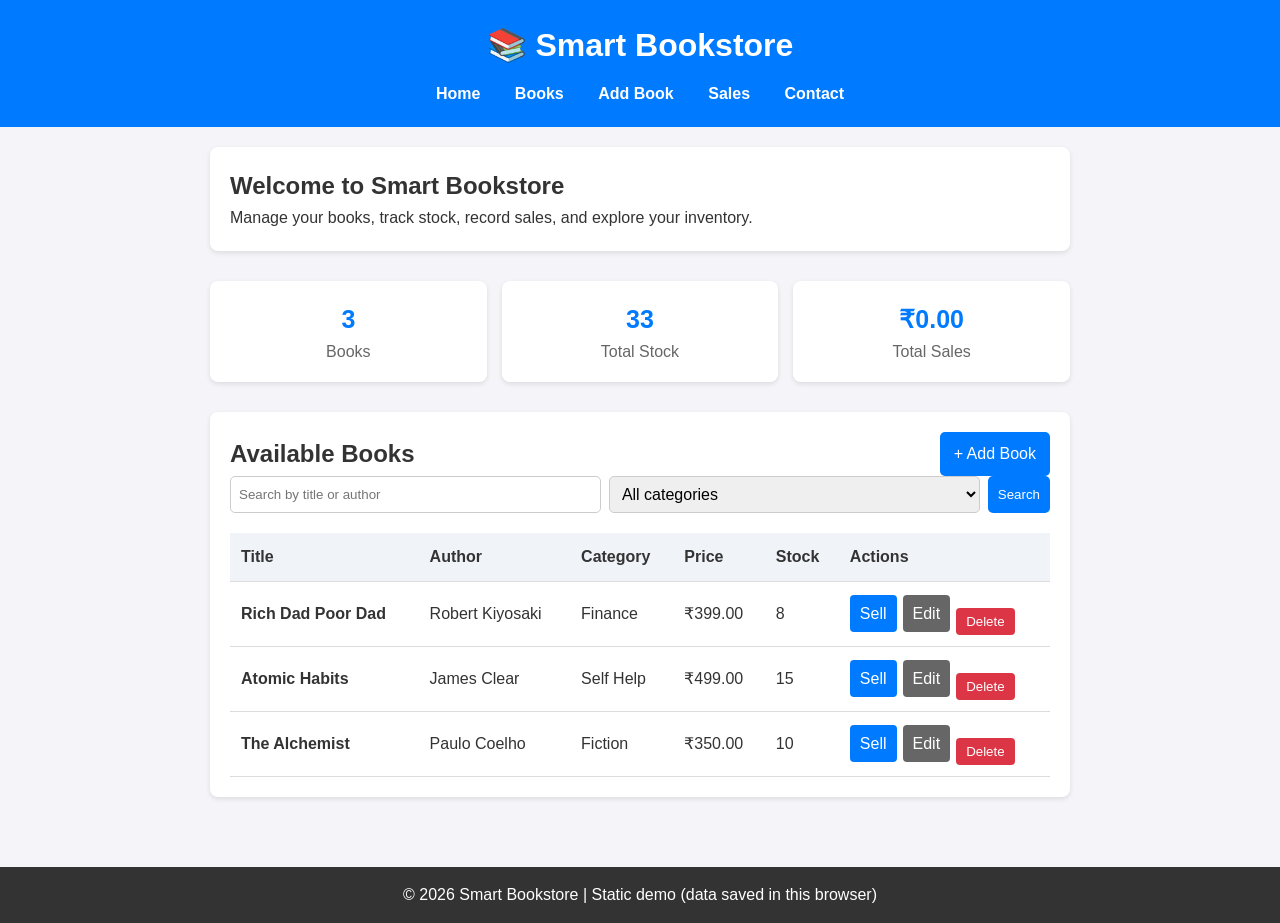
<file: docs/index.html>
<!DOCTYPE html>
<html lang="en">
<head>
    <meta charset="UTF-8">
    <meta name="viewport" content="width=device-width, initial-scale=1.0">
    <title>Smart Bookstore</title>
    <!-- Relative path: works under https://poochi005.github.io/smart_bookstore/ -->
    <link rel="stylesheet" href="style.css">
</head>
<body>
<header>
    <h1>📚 Smart Bookstore</h1>
    <nav>
        <a href="#/">Home</a>
        <a href="#/books">Books</a>
        <a href="#/add">Add Book</a>
        <a href="#/sales">Sales</a>
        <a href="#/contact">Contact</a>
    </nav>
</header>

<main>
    <div id="flash" role="status"></div>
    <div id="view"></div>
    <noscript><section><p>This page needs JavaScript enabled.</p></section></noscript>
</main>

<footer><p>© 2026 Smart Bookstore | Static demo (data saved in this browser)</p></footer>
<script src="app.js"></script>
</body>
</html>
</file>
<file: docs/style.css>
* {
    margin: 0;
    padding: 0;
    box-sizing: border-box;
}
body {
    font-family: Arial, sans-serif;
    background: #f4f4f9;
    color: #333;
    line-height: 1.6;
}
header {
    background: #007BFF;
    color: white;
    padding: 20px;
    text-align: center;
}
header h1 {
    margin-bottom: 10px;
}
nav a {
    margin: 0 15px;
    text-decoration: none;
    color: white;
    font-weight: bold;
}
nav a:hover {
    text-decoration: underline;
}
main {
    padding: 20px;
    max-width: 900px;
    margin: auto;
}
section {
    margin-bottom: 30px;
    background: white;
    padding: 20px;
    border-radius: 8px;
    box-shadow: 0 2px 5px rgba(0,0,0,0.1);
}
.book-list ul {
    list-style: none;
}
.book-list li {
    padding: 8px;
    border-bottom: 1px solid #ddd;
}
form {
    display: flex;
    flex-direction: column;
}
label {
    margin: 10px 0 5px;
    font-weight: bold;
}
input {
    padding: 8px;
    border: 1px solid #ccc;
    border-radius: 5px;
}
button {
    margin-top: 15px;
    padding: 10px;
    background: #007BFF;
    color: white;
    border: none;
    border-radius: 5px;
    cursor: pointer;
}
button:hover {
    background: #0056b3;
}
footer {
    text-align: center;
    padding: 15px;
    background: #333;
    color: white;
    margin-top: 20px;
}

/* Smart Bookstore Flask enhancements */
a.button, .button {
    display: inline-block;
    padding: 9px 14px;
    background: #007BFF;
    color: white;
    text-decoration: none;
    border-radius: 5px;
    border: none;
    cursor: pointer;
}
.button.secondary, a.button.secondary { background: #666; margin-left: 0; }
.button.secondary:hover { background: #555; }
.form-actions { display: flex; gap: 10px; align-items: center; margin-top: 15px; }
.form-actions button { margin-top: 0; flex: 1; }
.form-actions .button { text-align: center; }
.out-of-stock { color: #888; font-size: 13px; }
.actions form { display: block; }
.actions form button { margin-top: 0; }
html { scroll-behavior: smooth; }
.section-heading { display: flex; justify-content: space-between; align-items: center; gap: 10px; }
.stats { display: grid; grid-template-columns: repeat(3, 1fr); gap: 15px; background: transparent; box-shadow: none; padding: 0; }
.stats div { background: white; padding: 18px; border-radius: 8px; box-shadow: 0 2px 5px rgba(0,0,0,.1); text-align: center; }
.stats strong { display: block; font-size: 25px; color: #007BFF; }
.stats span { color: #666; }
.table-wrap { overflow-x: auto; }
table { width: 100%; border-collapse: collapse; margin-top: 10px; }
th, td { padding: 11px; border-bottom: 1px solid #ddd; text-align: left; }
th { background: #f0f3f8; }
.actions { display: flex; gap: 6px; align-items: center; }
.small-button { padding: 6px 10px; text-decoration: none; border: 0; border-radius: 4px; background: #007BFF; color: white; cursor: pointer; }
.danger { background: #dc3545; }
.flash { padding: 12px; margin-bottom: 15px; border-radius: 5px; }
.flash.success { background: #d4edda; color: #155724; }
.flash.error { background: #f8d7da; color: #721c24; }
.filters { flex-direction: row; flex-wrap: wrap; gap: 8px; margin-bottom: 10px; }
.filters input, .filters select { flex: 1 1 180px; padding: 8px; border: 1px solid #ccc; border-radius: 5px; }
.filters button, .filters .button { margin-top: 0; }
textarea, select { padding: 8px; border: 1px solid #ccc; border-radius: 5px; font: inherit; }
.secondary-btn { background: #666; }
@media (max-width: 650px) {
    .stats { grid-template-columns: 1fr; }
    .section-heading { flex-direction: column; align-items: flex-start; }
    nav a { display: inline-block; margin: 5px 8px; }
}
</file>
